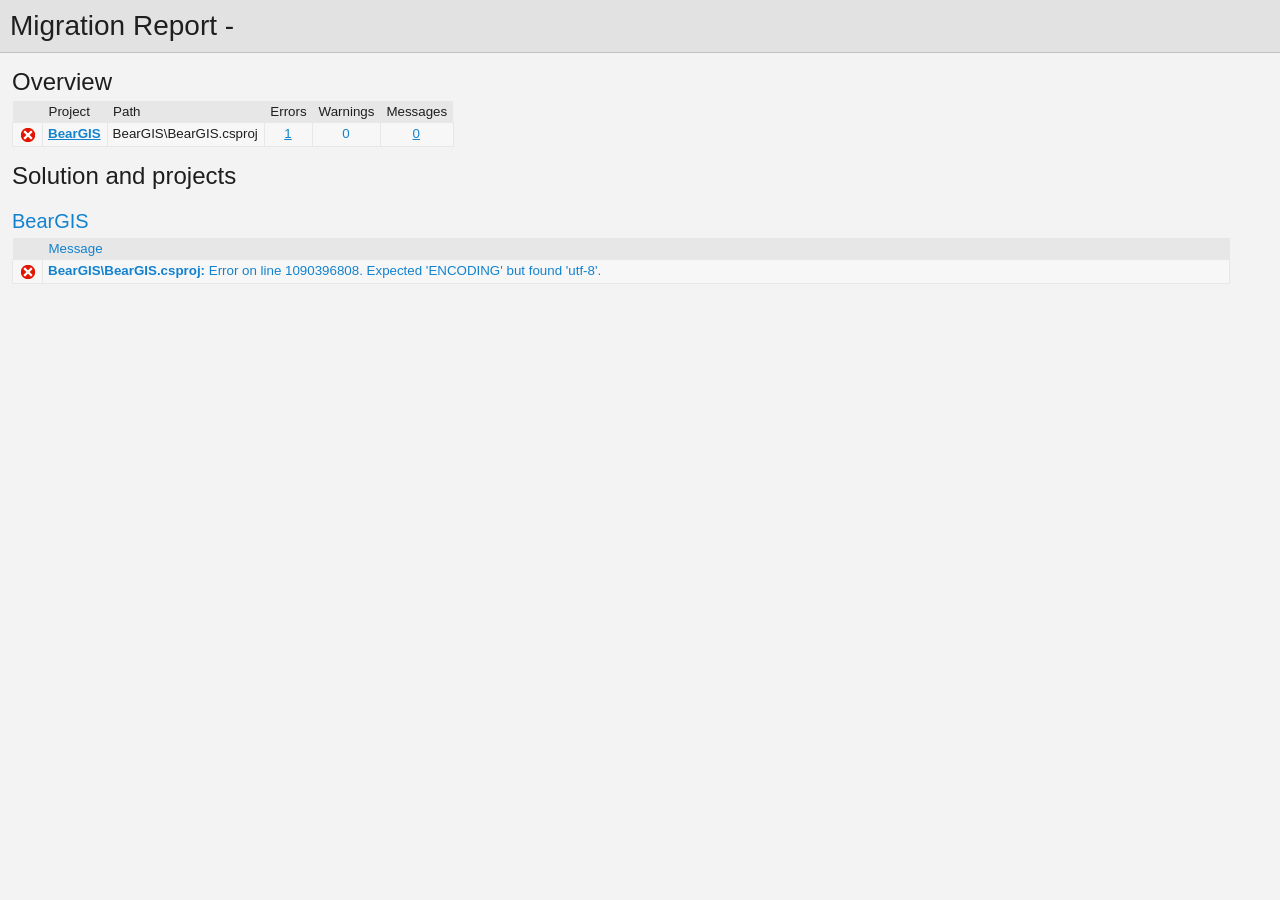
<file: UpgradeLog.htm>
﻿<!DOCTYPE html>
<!-- saved from url=(0014)about:internet -->
 <html xmlns:msxsl="urn:schemas-microsoft-com:xslt"><head><meta content="en-us" http-equiv="Content-Language" /><meta content="text/html; charset=utf-16" http-equiv="Content-Type" /><title _locID="ConversionReport0">
          Migration Report
        </title><style> 
                    /* Body style, for the entire document */
                    body
                    {
                        background: #F3F3F4;
                        color: #1E1E1F;
                        font-family: "Segoe UI", Tahoma, Geneva, Verdana, sans-serif;
                        padding: 0;
                        margin: 0;
                    }

                    /* Header1 style, used for the main title */
                    h1
                    {
                        padding: 10px 0px 10px 10px;
                        font-size: 21pt;
                        background-color: #E2E2E2;
                        border-bottom: 1px #C1C1C2 solid; 
                        color: #201F20;
                        margin: 0;
                        font-weight: normal;
                    }

                    /* Header2 style, used for "Overview" and other sections */
                    h2
                    {
                        font-size: 18pt;
                        font-weight: normal;
                        padding: 15px 0 5px 0;
                        margin: 0;
                    }

                    /* Header3 style, used for sub-sections, such as project name */
                    h3
                    {
                        font-weight: normal;
                        font-size: 15pt;
                        margin: 0;
                        padding: 15px 0 5px 0;
                        background-color: transparent;
                    }

                    /* Color all hyperlinks one color */
                    a
                    {
                        color: #1382CE;
                    }

                    /* Table styles */ 
                    table
                    {
                        border-spacing: 0 0;
                        border-collapse: collapse;
                        font-size: 10pt;
                    }

                    table th
                    {
                        background: #E7E7E8;
                        text-align: left;
                        text-decoration: none;
                        font-weight: normal;
                        padding: 3px 6px 3px 6px;
                    }

                    table td
                    {
                        vertical-align: top;
                        padding: 3px 6px 5px 5px;
                        margin: 0px;
                        border: 1px solid #E7E7E8;
                        background: #F7F7F8;
                    }

                    /* Local link is a style for hyperlinks that link to file:/// content, there are lots so color them as 'normal' text until the user mouse overs */
                    .localLink
                    {
                        color: #1E1E1F;
                        background: #EEEEED;
                        text-decoration: none;
                    }

                    .localLink:hover
                    {
                        color: #1382CE;
                        background: #FFFF99;
                        text-decoration: none;
                    }

                    /* Center text, used in the over views cells that contain message level counts */ 
                    .textCentered
                    {
                        text-align: center;
                    }

                    /* The message cells in message tables should take up all avaliable space */
                    .messageCell
                    {
                        width: 100%;
                    }

                    /* Padding around the content after the h1 */ 
                    #content 
                    {
	                    padding: 0px 12px 12px 12px; 
                    }

                    /* The overview table expands to width, with a max width of 97% */ 
                    #overview table
                    {
                        width: auto;
                        max-width: 75%; 
                    }

                    /* The messages tables are always 97% width */
                    #messages table
                    {
                        width: 97%;
                    }

                    /* All Icons */
                    .IconSuccessEncoded, .IconInfoEncoded, .IconWarningEncoded, .IconErrorEncoded
                    {
                        min-width:18px;
                        min-height:18px; 
                        background-repeat:no-repeat;
                        background-position:center;
                    }

                    /* Success icon encoded */
                    .IconSuccessEncoded
                    {
                        /* Note: Do not delete the comment below. It is used to verify the correctness of the encoded image resource below before the product is released */
                        /* [---XsltValidateInternal-Base64EncodedImage:IconSuccess#Begin#background-image: url(data:image/png;base64,#Separator#);#End#] */
                        background-image: url([data-uri]);
                    }

                    /* Information icon encoded */
                    .IconInfoEncoded
                    {
                        /* Note: Do not delete the comment below. It is used to verify the correctness of the encoded image resource below before the product is released */
                        /* [---XsltValidateInternal-Base64EncodedImage:IconInformation#Begin#background-image: url(data:image/png;base64,#Separator#);#End#] */
                        background-image: url([data-uri]);
                    }

                    /* Warning icon encoded */
                    .IconWarningEncoded
                    {
                        /* Note: Do not delete the comment below. It is used to verify the correctness of the encoded image resource below before the product is released */
                        /* [---XsltValidateInternal-Base64EncodedImage:IconWarning#Begin#background-image: url(data:image/png;base64,#Separator#);#End#] */
                        background-image: url([data-uri]);
                    }

                    /* Error icon encoded */
                    .IconErrorEncoded
                    {
                        /* Note: Do not delete the comment below. It is used to verify the correctness of the encoded image resource below before the product is released */
                        /* [---XsltValidateInternal-Base64EncodedImage:IconError#Begin#background-image: url(data:image/png;base64,#Separator#);#End#] */
                        background-image: url([data-uri]);
                    }
                 </style><script type="text/javascript" language="javascript"> 
          
            // Startup 
            // Hook up the the loaded event for the document/window, to linkify the document content
            var startupFunction = function() { linkifyElement("messages"); };
            
            if(window.attachEvent)
            {
              window.attachEvent('onload', startupFunction);
            }
            else if (window.addEventListener) 
            {
              window.addEventListener('load', startupFunction, false);
            }
            else 
            {
              document.addEventListener('load', startupFunction, false);
            } 
            
            // Toggles the visibility of table rows with the specified name 
            function toggleTableRowsByName(name)
            {
               var allRows = document.getElementsByTagName('tr');
               for (i=0; i < allRows.length; i++)
               {
                  var currentName = allRows[i].getAttribute('name');
                  if(!!currentName && currentName.indexOf(name) == 0)
                  {
                      var isVisible = allRows[i].style.display == ''; 
                      isVisible ? allRows[i].style.display = 'none' : allRows[i].style.display = '';
                  }
               }
            }
            
            function scrollToFirstVisibleRow(name) 
            {
               var allRows = document.getElementsByTagName('tr');
               for (i=0; i < allRows.length; i++)
               {
                  var currentName = allRows[i].getAttribute('name');
                  var isVisible = allRows[i].style.display == ''; 
                  if(!!currentName && currentName.indexOf(name) == 0 && isVisible)
                  {
                     allRows[i].scrollIntoView(true); 
                     return true; 
                  }
               }
               
               return false;
            }
            
            // Linkifies the specified text content, replaces candidate links with html links 
            function linkify(text)
            {
                 if(!text || 0 === text.length)
                 {
                     return text; 
                 }

                 // Find http, https and ftp links and replace them with hyper links 
                 var urlLink = /(http|https|ftp)\:\/\/[a-zA-Z0-9\-\.]+(:[a-zA-Z0-9]*)?\/?([a-zA-Z0-9\-\._\?\,\/\\\+&%\$#\=~;\{\}])*/gi;
                 
                 return text.replace(urlLink, '<a href="$&">$&</a>') ;
            }
            
            // Linkifies the specified element by ID
            function linkifyElement(id)
            {
                var element = document.getElementById(id);
                if(!!element)
                {
                  element.innerHTML = linkify(element.innerHTML); 
                }
            }
            
            function ToggleMessageVisibility(projectName)
            {
              if(!projectName || 0 === projectName.length)
              {
                return; 
              }
              
              toggleTableRowsByName("MessageRowClass" + projectName);
              toggleTableRowsByName('MessageRowHeaderShow' + projectName);
              toggleTableRowsByName('MessageRowHeaderHide' + projectName); 
            }
            
            function ScrollToFirstVisibleMessage(projectName)
            {
              if(!projectName || 0 === projectName.length)
              {
                return; 
              }
              
              // First try the 'Show messages' row
              if(!scrollToFirstVisibleRow('MessageRowHeaderShow' + projectName))
              {
                // Failed to find a visible row for 'Show messages', try an actual message row 
                scrollToFirstVisibleRow('MessageRowClass' + projectName); 
              }
            }
           </script></head><body><h1 _locID="ConversionReport">
          Migration Report - </h1><div id="content"><h2 _locID="OverviewTitle">Overview</h2><div id="overview"><table><tr><th></th><th _locID="ProjectTableHeader">Project</th><th _locID="PathTableHeader">Path</th><th _locID="ErrorsTableHeader">Errors</th><th _locID="WarningsTableHeader">Warnings</th><th _locID="MessagesTableHeader">Messages</th></tr><tr><td class="IconErrorEncoded" /><td><strong><a href="#BearGIS">BearGIS</a></strong></td><td>BearGIS\BearGIS.csproj</td><td class="textCentered"><a href="#BearGISError">1</a></td><td class="textCentered"><a>0</a></td><td class="textCentered"><a href="#">0</a></td></tr></table></div><h2 _locID="SolutionAndProjectsTitle">Solution and projects</h2><div id="messages"><a name="BearGIS" /><h3>BearGIS</h3><table><tr id="BearGISHeaderRow"><th></th><th class="messageCell" _locID="MessageTableHeader">Message</th></tr><tr name="ErrorRowClassBearGIS"><td class="IconErrorEncoded"><a name="BearGISError" /></td><td class="messageCell"><strong>BearGIS\BearGIS.csproj:
        </strong><span>Error on line 1090396808. Expected 'ENCODING' but found 'utf-8'.</span></td></tr></table></div></div></body></html>
</file>
